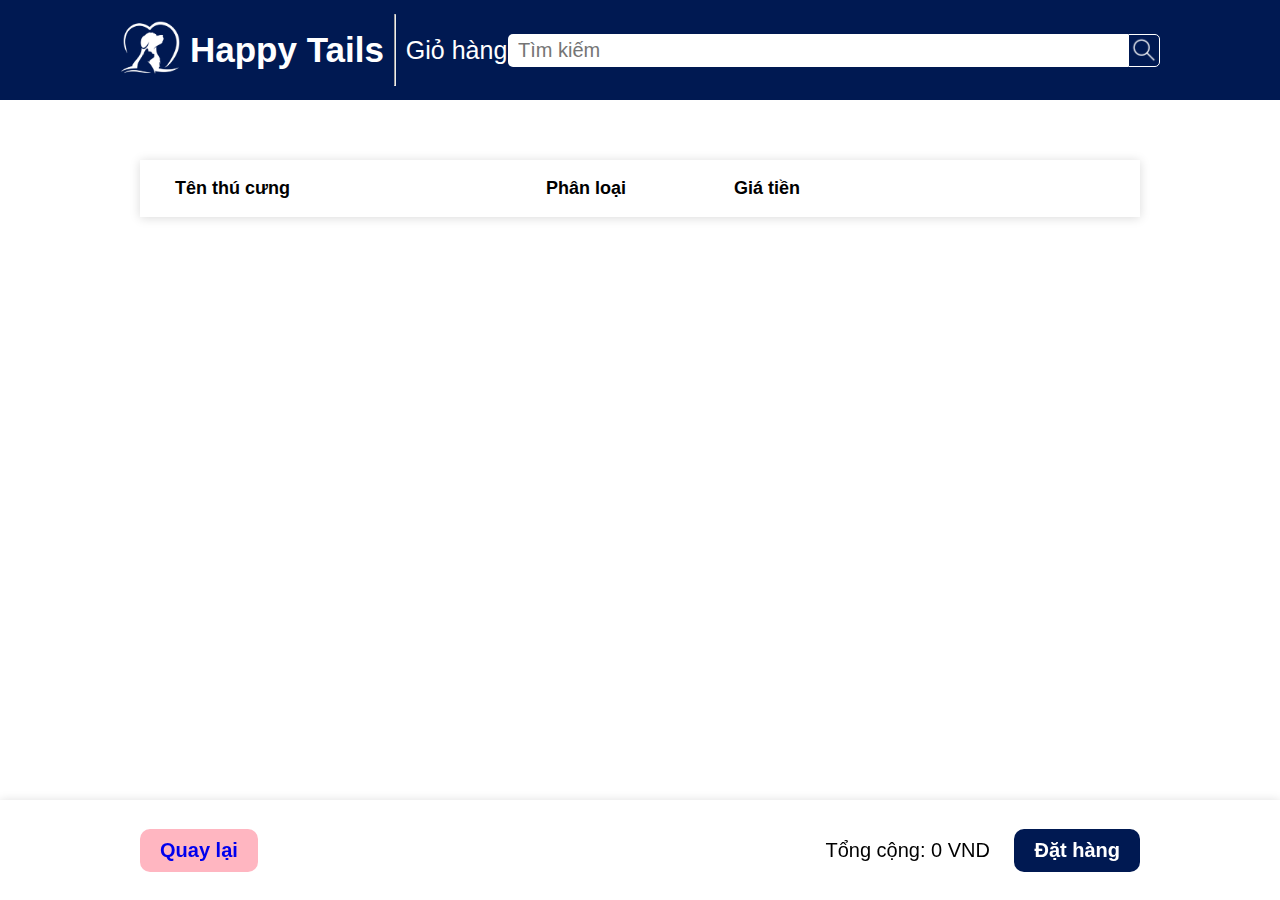
<file: Cart.html>
<!DOCTYPE html>
<html lang="en">
<head>
    <meta charset="UTF-8">
    <meta name="viewport" content="width=device-width, initial-scale=1.0">
    <link rel="stylesheet" href="css/displayCart.css">
    <title>Giỏ hàng</title>
</head>
<body>
    <div class="header">
        <div class="flex-box">
            <div class="left-header">
                <a class="logo-button" href="index.php">
                    <img src="images/icon/5.png">
                </a>
                <a class="nameshop-button" href="index.php">Happy Tails</a>
                <hr>
                <p>Giỏ hàng</p>
            </div>
    
            <div class="right-header">
                <!--<input class="search" type="text" placeholder="Tìm kiếm">
                <button class="search-button">
                    <img src="images/icon/search.png">
                </button>-->
                <div class="search-bar">
                    <input class="search" type="text" placeholder="Tìm kiếm">
                    <button class="search-button">
                        <img src="images/icon/search.png">
                    </button>
                </div>
                <div class="products" id='pet'></div>
            </div>
        </div>
    </div>

    
    
    <div class="main-content">

        <div></div>
        <div>
            <div class="content0">
                <div class="name">
                    <p>Tên thú cưng</p>
                </div>
                <p style="flex:1;">Phân loại</p>
                <p style="flex:1;">Giá tiền</p>
                <p style="flex:1; text-align: end;"></p>
            </div>
        </div>
        <div></div>

        <div></div>
        <div class="cartItem"></div>
        <div></div>
    </div>

    <div class="footer">
        <div style="flex:1"></div>
        <a class="quaylai-button" href="AllPets.php">Quay lại</a>
        <div class="pay-button">
            <p id="sum"></p>
            <a href="CheckoutAndBillInfo.php" id="orderLink">Đặt hàng</a>
        </div>
        <div style="flex:1"></div>
    </div>

    <script type="module" src="js/displayCart.js"></script>
</body>
</html>
</file>
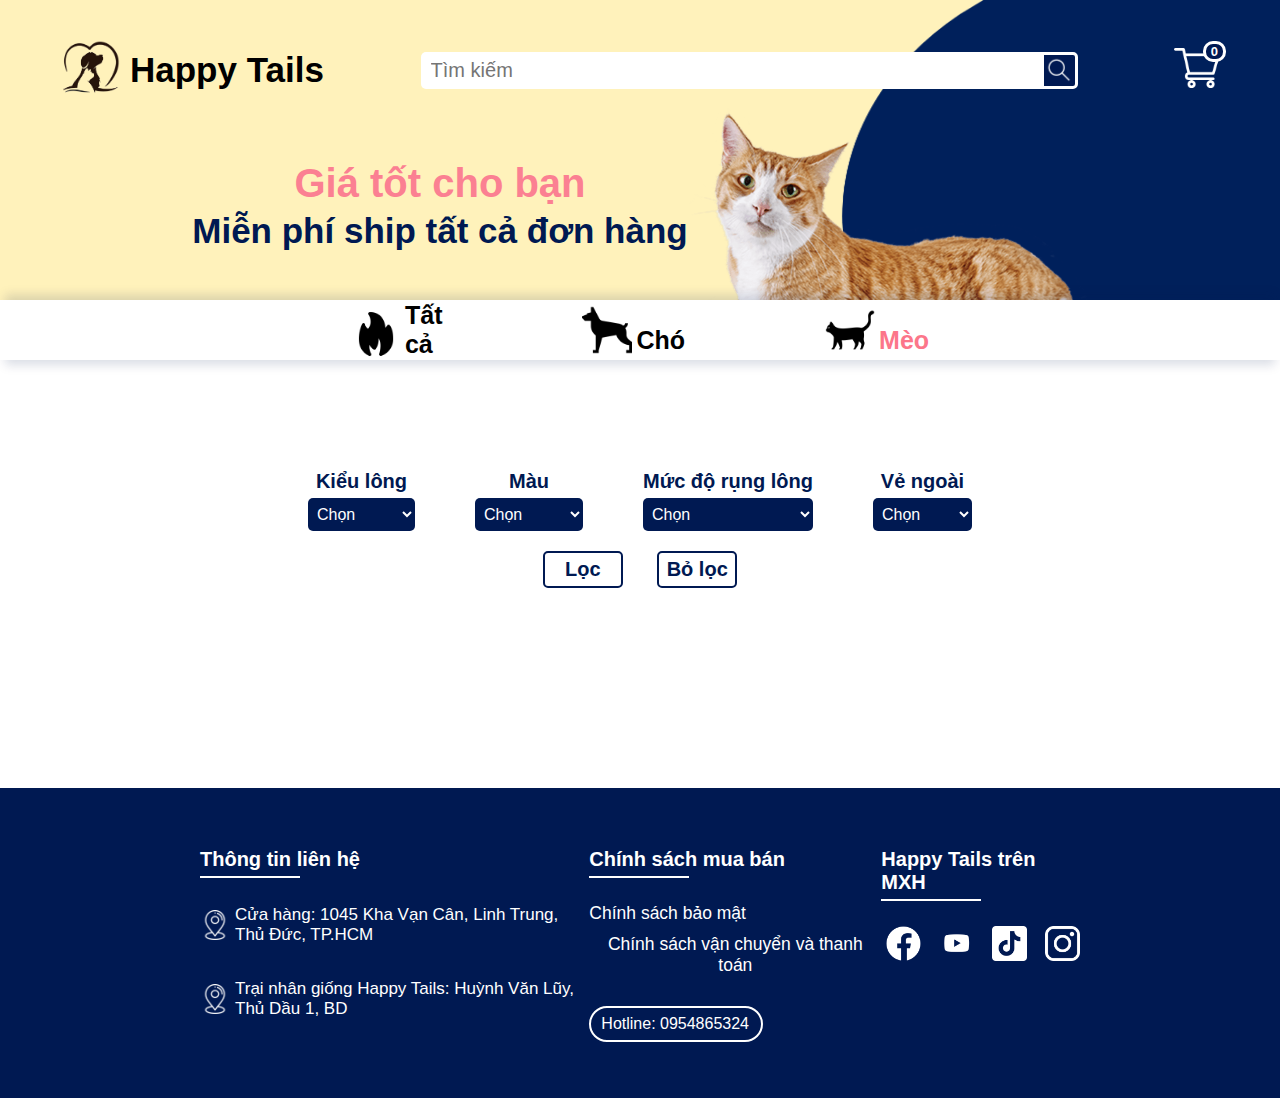
<file: catCategory.html>
<!DOCTYPE html>
<html lang="en">
<head>
    <meta charset="UTF-8">
    <meta name="viewport" content="width=device-width, initial-scale=1.0">
    <title>Danh mục loài mèo</title>
    <link rel="stylesheet" href="css/displayCat.css">
    <link rel="stylesheet" href="css/footer.css">
</head>
<body>
    <div class="header">
        <img class="back" src="images/design/Picture11.png">
        <div class="flex-box">
            <div class="left">
                <a class="logo-button" href="index.php">
                    <img src="images/logo-kochu.png">
                </a>
                <a class="nameshop-button" href="index.php">Happy Tails</a>
            </div>
    
            <div class="middle">
                <div class="search-bar">
                    <input class="search" type="text" placeholder="Tìm kiếm">
                    <button class="search-button">
                        <img src="images/icon/search.png">
                    </button>
                </div>
                <div class="products" id='pet'></div>
            </div>
    
            <div class="right">
                <a class="cart-button" href="Cart.html">
                    <img src="images/icon/shopping-cart.png">
                </a>
                <p id="quantity_cart">0</p>
            </div>
        </div>
        <div class="flex-box1">
            <div>
                <div class="left-fb1">
                    <h1>Giá tốt cho bạn</h1>
                    <h2>Miễn phí ship tất cả đơn hàng</h2>
                </div>
                <img src="images/design/Picture12.png">
            </div>
        </div>
    </div>

    <div class="tags">
        <div class="all">
            <img src="images/icon/hot-sale.png">
            <a href="AllPets.php">Tất cả</a>
        </div>
        <div class="dog">
            <img src="images/icon/dog (2).png">
            <a href="dogCategory.html">Chó</a>
        </div>
        <div class="cat">
            <img src="images/icon/black-cat.png">
            <a href="catCategory.html">Mèo</a>
        </div>

        <!--<div class="hot">
            <img src="images/icon/hot-sale.png">
            <button>Hot</button>
        </div>
        <div class="new">
            <img src="images/icon/icons8-new-96.png">
            <button>Mới</button>
        </div>-->
    </div>

    <div class="filter">
        <div style="flex:1"></div>
        <div class="main">
            <div style="flex:1"></div>
            <div class="kieu-long">
                <p>Kiểu lông </p>
                <select class="kl-select" id="kl-select">
                    <option value="Chọn">Chọn</option>
                    <option value="Dài">Dài</option>
                    <option value="Ngắn">Ngắn</option>
                    <option value="Trung bình">Trung bình</option>
                </select>
            </div>

            <div class="kich-thuoc">
                <p>Màu </p>
                <select class="kt-select" id="kt-select">
                    <option value="Chọn">Chọn</option>
                    <option value="Nhiều màu">Nhiều màu</option>
                    <option value="Một màu">Một màu</option>
                </select>
            </div>

            <div class="muc-do-van-dong">
                <p>Mức độ rụng lông </p>
                <select class="mdvd-select" id="mdvd-select">
                    <option value="Chọn">Chọn</option>
                    <option value="Rụng lông ít">Rụng lông ít</option>
                    <option value="Rụng lông nhiều">Rụng lông nhiều</option>
                </select>
            </div>

            <div class="nhom-cho">
                <p>Vẻ ngoài </p>
                <select class="nc-select" id="nc-select">
                    <option value="Chọn">Chọn</option>
                    <option value="Đáng yêu">Đáng yêu</option>
                    <option value="Quý tộc">Quý tộc</option>
                    <option value="Độc lạ">Độc lạ</option>
                </select>
            </div>
        </div>
        <div style="flex:1"></div>

        <div style="flex:1"></div>
        <div>
            <button class="filter-button" id="filter-button">Lọc</button>
            <button class="filter-button" id="bo-filter-button">Bỏ lọc</button>
        </div>
        <div style="flex:1"></div>
    </div>

    <div class="main-body">
        <div style="flex:1"></div>
        <div style="flex:4">
            <div class="displayAll" id="displayAll"></div>
        </div>
        <div style="flex:1"></div>
    </div>

    <div class="main-body">
        <div style="flex:1"></div>
        <div style="flex:4">
            <div class="displayFilter" id="filterDisplay"></div>
        </div>
        <div style="flex:1"></div>
    </div>

    <div class="footer">
        <div class="info-contact">
            <p class="title-contact">Thông tin liên hệ</p>
            <hr>
            <div class="shop-address">
                <img src="images/icon/placeholder.png">
                <p>Cửa hàng: 1045 Kha Vạn Cân, Linh Trung, Thủ Đức, TP.HCM</p>
            </div>
            <div class="farm-address">
                <img src="images/icon/placeholder.png">
                <p>Trại nhân giống Happy Tails: Huỳnh Văn Lũy, Thủ Dầu 1, BD</p>
            </div>
        </div>

        <div class="policy">
            <p class="title-policy"> Chính sách mua bán</p>
            <hr>
            <button class="security">
                <a href="">Chính sách bảo mật</a>
            </button>
            <button class="ship">
                <a href="">Chính sách vận chuyển và thanh toán</a>
            </button>
            <p class="hotline">Hotline: 0954865324</p>
        </div>

        <div class="info-social">
            <p class="title-social">Happy Tails trên MXH</p>
            <hr>
            <div class="icon">
                <a href="#">
                    <img src="images/icon/facebook (1).png">
                </a>
                <a href="#">
                    <img src="images/icon/youtube (2).png">
                </a>
                <a href="#">
                    <img src="images/icon/tiktok.png">
                </a>
                <a href="#">
                    <img src="images/icon/instagram.png">
                </a>
            </div>
        </div>
    </div>

    <script type="module" src="js/cat.js"></script>
</body>
</html>
</file>
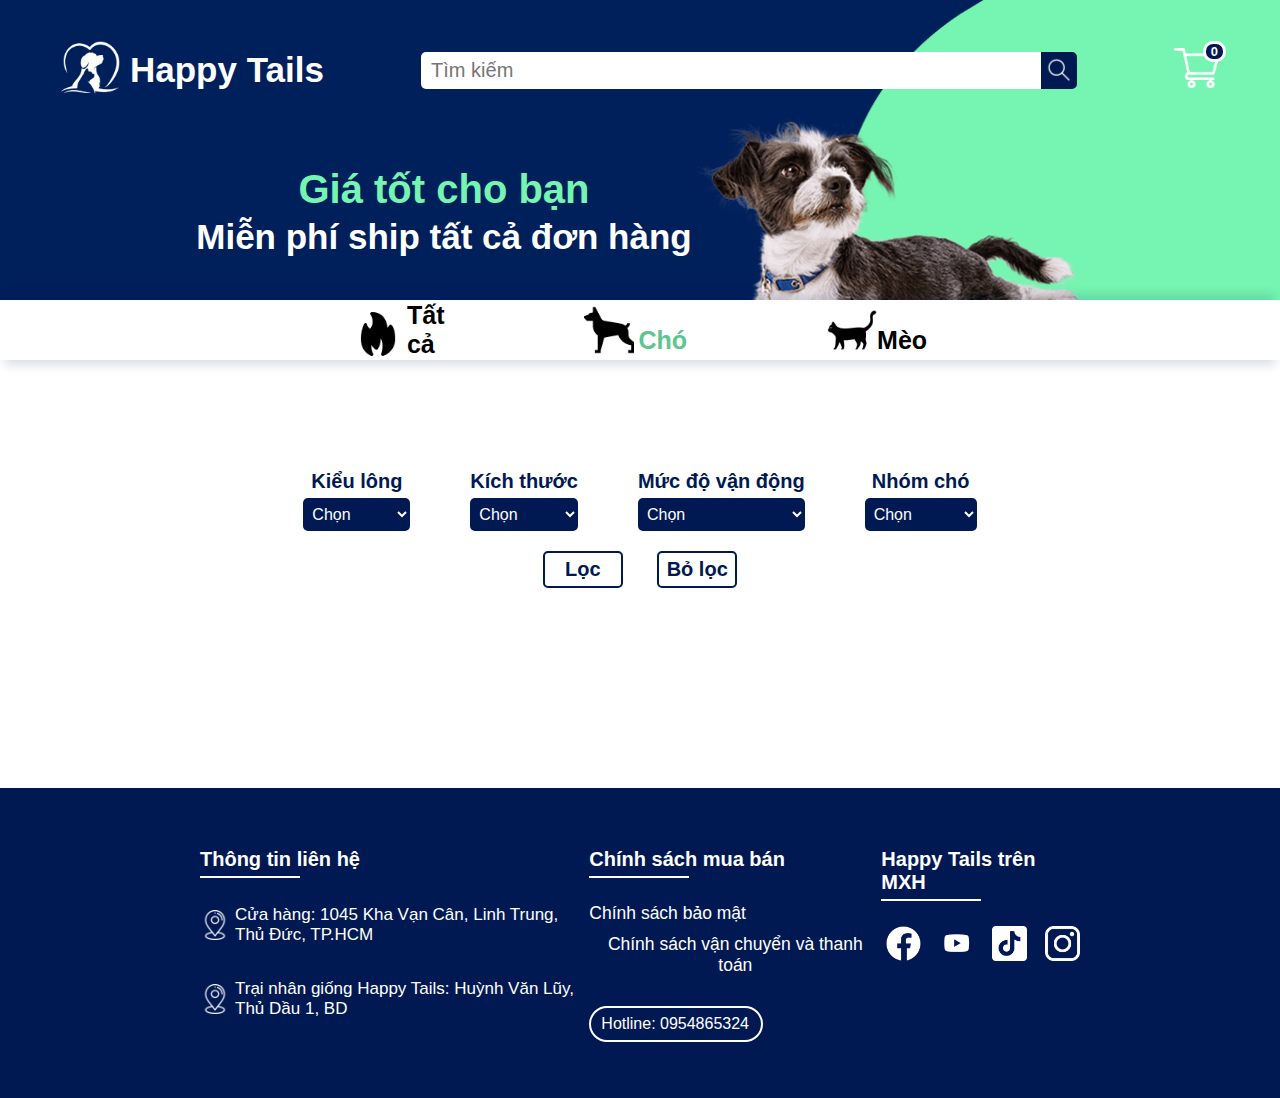
<file: dogCategory.html>
<!DOCTYPE html>
<html lang="en">
<head>
    <meta charset="UTF-8">
    <meta name="viewport" content="width=device-width, initial-scale=1.0">
    <title>Danh mục loài chó</title>
    <link rel="stylesheet" href="css/displayDog.css">
    <link rel="stylesheet" href="css/footer.css">
</head>
<body>
    <div class="header">
        <img class="back" src="images/design/36.png">
        <div class="flex-box">
            <div class="left">
                <a class="logo-button" href="index.php">
                    <img src="images/icon/5.png">
                </a>
                <a class="nameshop-button" href="index.php">Happy Tails</a>
            </div>
    
            <div class="middle">
                <div class="search-bar">
                    <input class="search" type="text" placeholder="Tìm kiếm">
                    <button class="search-button">
                        <img src="images/icon/search.png">
                    </button>
                </div>
                <div class="products" id='pet'></div>
            </div>
    
            <div class="right">
                <a class="cart-button" href="Cart.html">
                    <img src="images/icon/shopping-cart.png">
                </a>
                <p id="quantity_cart">0</p>
            </div>
        </div>
        <div class="flex-box1">
            <div>
                <div class="left-fb1">
                    <h1>Giá tốt cho bạn</h1>
                    <h2>Miễn phí ship tất cả đơn hàng</h2>
                </div>
                <img src="images/design/Picture9.png">
            </div>
        </div>
    </div>

    <div class="tags">
        <div class="all">
            <img src="images/icon/hot-sale.png">
            <a href="AllPets.php">Tất cả</a>
        </div>
        <div class="dog">
            <img src="images/icon/dog (2).png">
            <a href="dogCategory.html">Chó</a>
        </div>
        <div class="cat">
            <img src="images/icon/black-cat.png">
            <a href="catCategory.html">Mèo</a>
        </div>

        <!--<div class="hot">
            <img src="images/icon/hot-sale.png">
            <button>Hot</button>
        </div>
        <div class="new">
            <img src="images/icon/icons8-new-96.png">
            <button>Mới</button>
        </div>-->
    </div>

    <div class="filter">
        <div style="flex:1"></div>
        <div class="main">
            <div style="flex:1"></div>
            <div class="kieu-long">
                <p>Kiểu lông </p>
                <select class="kl-select" id="kl-select">
                    <option value="Chọn">Chọn</option>
                    <option value="Dài">Dài</option>
                    <option value="Ngắn">Ngắn</option>
                    <option value="Trung bình">Trung bình</option>
                </select>
            </div>

            <div class="kich-thuoc">
                <p>Kích thước </p>
                <select class="kt-select" id="kt-select">
                    <option value="Chọn">Chọn</option>
                    <option value="Nhỏ">Nhỏ</option>
                    <option value="Lớn">Lớn</option>
                    <option value="Trung bình">Trung bình</option>
                </select>
            </div>

            <div class="muc-do-van-dong">
                <p>Mức độ vận động </p>
                <select class="mdvd-select" id="mdvd-select">
                    <option value="Chọn">Chọn</option>
                    <option value="Năng động">Năng động</option>
                    <option value="Hoạt bát">Hoạt bát</option>
                    <option value="Trầm lặng">Trầm lặng</option>
                </select>
            </div>

            <div class="nhom-cho">
                <p>Nhóm chó </p>
                <select class="nc-select" id="nc-select">
                    <option value="Chọn">Chọn</option>
                    <option value="Chó kéo xe">Chó kéo xe</option>
                    <option value="Chó cảnh">Chó cảnh</option>
                    <option value="Chó săn">Chó săn</option>
                    <option value="Chó mặt xệ">Chó mặt xệ</option>
                </select>
            </div>
        </div>
        <div style="flex:1"></div>

        <div style="flex:1"></div>
        <div>
            <button class="filter-button" id="filter-button">Lọc</button>
            <button class="filter-button" id="bo-filter-button">Bỏ lọc</button>
        </div>
        <div style="flex:1"></div>
    </div>

    <div class="main-body">
        <div style="flex:1"></div>
        <div style="flex:4">
            <div class="displayAll" id="displayAll"></div>
        </div>
        <div style="flex:1"></div>
    </div>

    <div class="main-body">
        <div style="flex:1"></div>
        <div style="flex:4">
            <div class="displayFilter" id="filterDisplay"></div>
        </div>
        <div style="flex:1"></div>
    </div>

    <div class="footer">
        <div class="info-contact">
            <p class="title-contact">Thông tin liên hệ</p>
            <hr>
            <div class="shop-address">
                <img src="images/icon/placeholder.png">
                <p>Cửa hàng: 1045 Kha Vạn Cân, Linh Trung, Thủ Đức, TP.HCM</p>
            </div>
            <div class="farm-address">
                <img src="images/icon/placeholder.png">
                <p>Trại nhân giống Happy Tails: Huỳnh Văn Lũy, Thủ Dầu 1, BD</p>
            </div>
        </div>

        <div class="policy">
            <p class="title-policy"> Chính sách mua bán</p>
            <hr>
            <button class="security">
                <a href="">Chính sách bảo mật</a>
            </button>
            <button class="ship">
                <a href="">Chính sách vận chuyển và thanh toán</a>
            </button>
            <p class="hotline">Hotline: 0954865324</p>
        </div>

        <div class="info-social">
            <p class="title-social">Happy Tails trên MXH</p>
            <hr>
            <div class="icon">
                <a href="#">
                    <img src="images/icon/facebook (1).png">
                </a>
                <a href="#">
                    <img src="images/icon/youtube (2).png">
                </a>
                <a href="#">
                    <img src="images/icon/tiktok.png">
                </a>
                <a href="#">
                    <img src="images/icon/instagram.png">
                </a>
            </div>
        </div>
    </div>

    <script type="module" src="js/dog.js"></script>
</body>
</html>
</file>
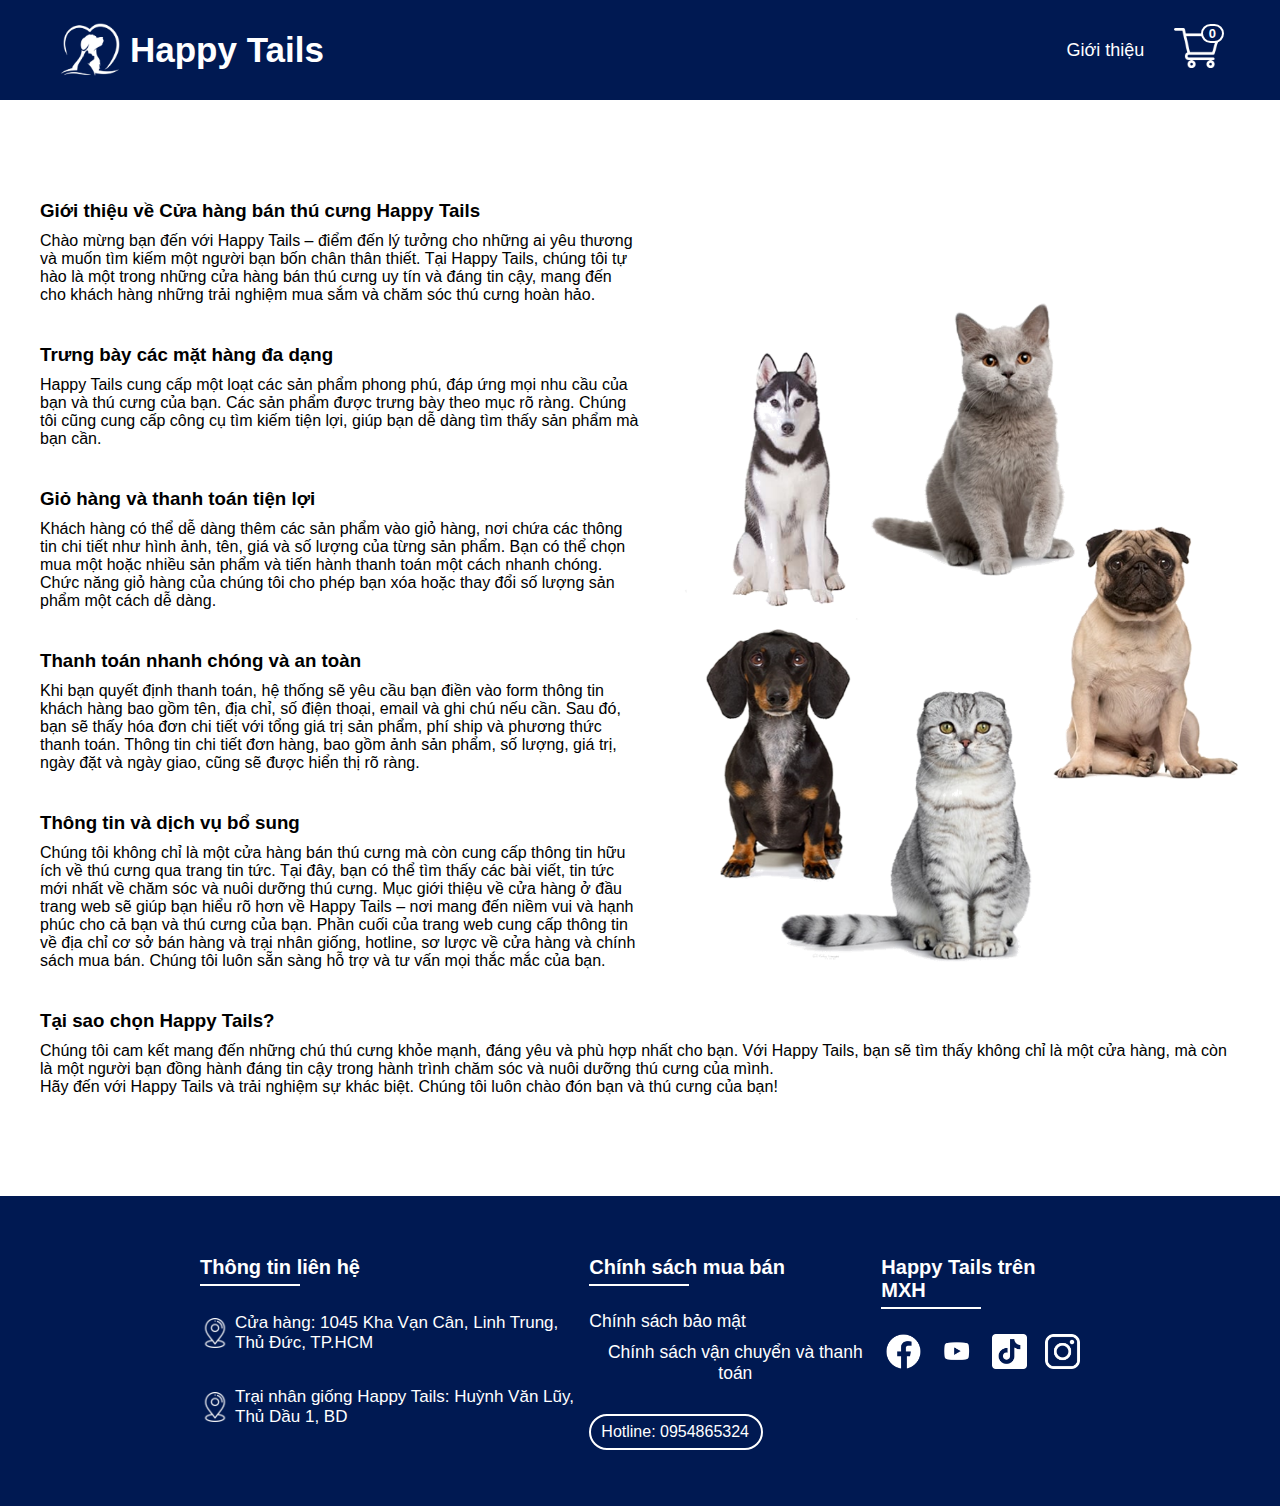
<file: Introduce.html>
<!DOCTYPE html>
<html lang="en">
<head>
    <meta charset="UTF-8">
    <meta name="viewport" content="width=device-width, initial-scale=1.0">
    <title>Giới thiệu</title>
    <link rel="stylesheet" href="css/displayIntroduce.css">
    <link rel="stylesheet" href="css/footer.css">
</head>
<body>
    <div class="header">
        <div class="left">
            <a class="logo-button" href="index.php">
                <img src="images/icon/5.png">
            </a>
            <a class="nameshop-button" href="index.php">Happy Tails</a>
        </div>

        <div class="right">
            <a class="intro-button" href="Introduce.html">Giới thiệu</a>
            <!--<a class="news" href="">Chuyên mục về chó mèo</a>-->
            <div class="cart">
                <a class="cart-button" href="Cart.html">
                    <img src="images/icon/shopping-cart.png">
                </a>
                <p id="quantity_cart">0</p>
            </div>        
        </div>
    </div>

    <div class="main-content">
        <article>
            <img src="images/design/Picture35.png">
        </article>
        <h3 style="margin-top: 100px;">Giới thiệu về Cửa hàng bán thú cưng Happy Tails</h3>
        <p>Chào mừng bạn đến với Happy Tails – điểm đến lý tưởng
            cho những ai yêu thương và muốn tìm kiếm một người 
            bạn bốn chân thân thiết. Tại Happy Tails, chúng tôi
            tự hào là một trong những cửa hàng bán thú cưng uy
            tín và đáng tin cậy, mang đến cho khách hàng những 
            trải nghiệm mua sắm và chăm sóc thú cưng hoàn hảo.</p>
        <h3>Trưng bày các mặt hàng đa dạng</h3>
        <p>Happy Tails cung cấp một loạt các sản phẩm phong phú,
             đáp ứng mọi nhu cầu của bạn và thú cưng của bạn. Các
              sản phẩm được trưng bày theo mục rõ ràng.
            Chúng tôi cũng cung cấp công cụ tìm kiếm tiện lợi, 
            giúp bạn dễ dàng tìm thấy sản phẩm mà bạn cần.
        </p>
        <h3>Giỏ hàng và thanh toán tiện lợi</h3>
        <p>Khách hàng có thể dễ dàng thêm các sản phẩm vào giỏ 
            hàng, nơi chứa các thông tin chi tiết như hình ảnh, 
            tên, giá và số lượng của từng sản phẩm. Bạn có thể 
            chọn mua một hoặc nhiều sản phẩm và tiến hành thanh 
            toán một cách nhanh chóng. Chức năng giỏ hàng của 
            chúng tôi cho phép bạn xóa hoặc thay đổi số lượng 
            sản phẩm một cách dễ dàng.
        </p>
        <h3>Thanh toán nhanh chóng và an toàn</h3>
        <p>Khi bạn quyết định thanh toán, hệ thống sẽ yêu cầu 
            bạn điền vào form thông tin khách hàng bao gồm tên, 
            địa chỉ, số điện thoại, email và ghi chú nếu cần. 
            Sau đó, bạn sẽ thấy hóa đơn chi tiết với tổng giá 
            trị sản phẩm, phí ship và phương thức thanh toán. 
            Thông tin chi tiết đơn hàng, bao gồm ảnh sản phẩm, 
            số lượng, giá trị, ngày đặt và ngày giao, cũng sẽ 
            được hiển thị rõ ràng.
        </p>
        <h3>Thông tin và dịch vụ bổ sung</h3>
        <p>Chúng tôi không chỉ là một cửa hàng bán thú cưng mà 
            còn cung cấp thông tin hữu ích về thú cưng qua trang
             tin tức. Tại đây, bạn có thể tìm thấy các bài viết,
              tin tức mới nhất về chăm sóc và nuôi dưỡng thú cưng. 
              Mục giới thiệu về cửa hàng ở đầu trang web sẽ giúp 
              bạn hiểu rõ hơn về Happy Tails – nơi mang đến niềm 
              vui và hạnh phúc cho cả bạn và thú cưng của bạn.
            Phần cuối của trang web cung cấp thông tin về địa 
            chỉ cơ sở bán hàng và trại nhân giống, hotline, sơ 
            lược về cửa hàng và chính sách mua bán. Chúng tôi 
            luôn sẵn sàng hỗ trợ và tư vấn mọi thắc mắc của bạn.
        </p>
        <h3>Tại sao chọn Happy Tails?</h3>
        <p>Chúng tôi cam kết mang đến những chú thú cưng khỏe mạnh,
             đáng yêu và phù hợp nhất cho bạn. Với Happy Tails, bạn
              sẽ tìm thấy không chỉ là một cửa hàng, mà còn là một 
              người bạn đồng hành đáng tin cậy trong hành trình chăm 
              sóc và nuôi dưỡng thú cưng của mình.
            <br>
            Hãy đến với Happy Tails và trải nghiệm sự khác biệt. 
            Chúng tôi luôn chào đón bạn và thú cưng của bạn!
        </p>
    </div>

    <div class="footer">
        <div class="info-contact">
            <p class="title-contact">Thông tin liên hệ</p>
            <hr>
            <div class="shop-address">
                <img src="images/icon/placeholder.png">
                <p>Cửa hàng: 1045 Kha Vạn Cân, Linh Trung, Thủ Đức, TP.HCM</p>
            </div>
            <div class="farm-address">
                <img src="images/icon/placeholder.png">
                <p>Trại nhân giống Happy Tails: Huỳnh Văn Lũy, Thủ Dầu 1, BD</p>
            </div>
        </div>

        <div class="policy">
            <p class="title-policy"> Chính sách mua bán</p>
            <hr>
            <button class="security">
                <a href="">Chính sách bảo mật</a>
            </button>
            <button class="ship">
                <a href="">Chính sách vận chuyển và thanh toán</a>
            </button>
            <p class="hotline">Hotline: 0954865324</p>
        </div>

        <div class="info-social">
            <p class="title-social">Happy Tails trên MXH</p>
            <hr>
            <div class="icon">
                <a href="#">
                    <img src="images/icon/facebook (1).png">
                </a>
                <a href="#">
                    <img src="images/icon/youtube (2).png">
                </a>
                <a href="#">
                    <img src="images/icon/tiktok.png">
                </a>
                <a href="#">
                    <img src="images/icon/instagram.png">
                </a>
            </div>
        </div>
    </div>

    <script>
        let cart = JSON.parse(localStorage.getItem('cart'));
        let quantity = JSON.parse(localStorage.getItem('quantity'));
        if(!cart){
            quantity = 0;
        }
        document.getElementById('quantity_cart').innerHTML = quantity;
        console.log(quantity);
    </script>
</body>
</html>
</file>
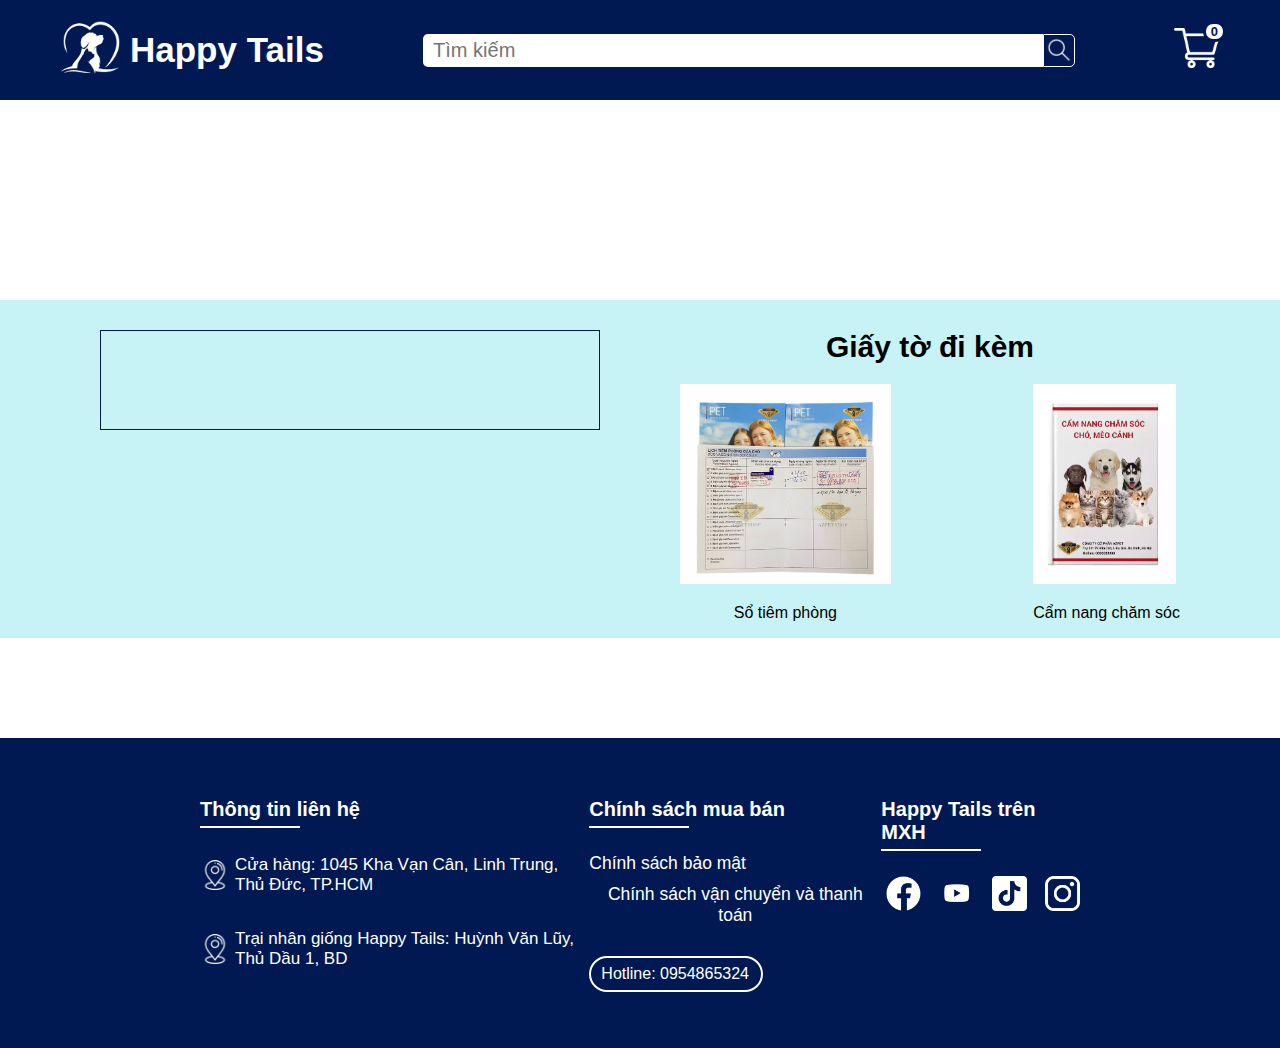
<file: PetDetails.html>
<!DOCTYPE html>
<html lang="en">
<head>
    <meta charset="UTF-8">
    <meta name="viewport" content="width=device-width, initial-scale=1.0">
    <title>Chi tiết sản phẩm</title>
    <link rel="stylesheet" href="css/displayPetDetails.css">
    <link rel="stylesheet" href="css/footer.css">
</head>
<body>
    <div class="header">
        <div class="flex-box">
            <div class="left">
                <a class="logo-button" href="index.php">
                    <img src="images/icon/5.png">
                </a>
                <a class="nameshop-button" href="index.php">Happy Tails</a>
            </div>
    
            <div class="middle">
                <div class="search-bar">
                    <input class="search" type="text" placeholder="Tìm kiếm">
                    <button class="search-button">
                        <img src="images/icon/search.png">
                    </button>
                </div>
                <div class="products" id='pet'></div>
            </div>
    
            <div class="right">
                <a class="cart-button" href="Cart.html">
                    <img src="images/icon/shopping-cart.png">
                </a>
                <p id="quantity_cart" class="quantity-cart">0</p>
            </div>
        </div>
    </div>

    <div class="body0"></div>

    <div class="body1">
        <table class="table-info" border="1" cellpadding="20"></table>
        <div class="right-body1">
            <p>Giấy tờ đi kèm</p>
            <div class="bottom">
                <div class="left-bottom-body1">
                    <img src="images/design/so-tiem-20201222141643.jpg">
                    <p>Sổ tiêm phòng</p>
                </div>
                <div class="right-bottom-body1">
                    <img src="images/design/Cam-nang.png">
                    <p>Cẩm nang chăm sóc</p>
                </div>
            </div>
        </div>
    </div>

    <div class="footer">
        <div class="info-contact">
            <p class="title-contact">Thông tin liên hệ</p>
            <hr>
            <div class="shop-address">
                <img src="images/icon/placeholder.png">
                <p>Cửa hàng: 1045 Kha Vạn Cân, Linh Trung, Thủ Đức, TP.HCM</p>
            </div>
            <div class="farm-address">
                <img src="images/icon/placeholder.png">
                <p>Trại nhân giống Happy Tails: Huỳnh Văn Lũy, Thủ Dầu 1, BD</p>
            </div>
        </div>

        <div class="policy">
            <p class="title-policy"> Chính sách mua bán</p>
            <hr>
            <button class="security">
                <a href="">Chính sách bảo mật</a>
            </button>
            <button class="ship">
                <a href="">Chính sách vận chuyển và thanh toán</a>
            </button>
            <p class="hotline">Hotline: 0954865324</p>
        </div>

        <div class="info-social">
            <p class="title-social">Happy Tails trên MXH</p>
            <hr>
            <div class="icon">
                <a href="#">
                    <img src="images/icon/facebook (1).png">
                </a>
                <a href="#">
                    <img src="images/icon/youtube (2).png">
                </a>
                <a href="#">
                    <img src="images/icon/tiktok.png">
                </a>
                <a href="#">
                    <img src="images/icon/instagram.png">
                </a>
            </div>
        </div>
    </div>

    <script type="module" src="js/petDetails.js"></script>
</body>
</html>
</file>
<file: css/displayCart.css>
body{
    font-family: arial;
    margin: 0;
    margin-bottom: 150px;
}

/*header--------------------------------------------------------------*/
.header{
    background-color: rgb(0,25,82);
    display: flex;
    justify-content: space-between;
    align-items: center;
}

.flex-box{
    display: flex;
    justify-content: space-between;
    align-items: center;
    width: 100%;
    height: 100px;
    top: 20px;
}

.header .left-header{
    display: flex;
    justify-content: center;
    align-items: center;
    margin-left: 120px;
}

.left-header img{
    width: 60px;
}

.logo-button{
    background: none;
    border: none;
}

.nameshop-button{
    background: none;
    border: none;
    color: white;
    font-size: 35px;
    font-weight: bold;
    margin-left: 10px;
    text-decoration: none;
}

.header hr{
    height: 70px;
    margin-left: 10px;
    margin-right: 10px;
}

.left-header p{
    color: white;
    font-size: 25px;
}

.right-header{
    display: flex;
    justify-content: end;
    align-items: center;
    flex:1;
    margin-right: 120px;
}

.search-bar{
    display: flex;
}

.right-header input{
    padding-left: 10px;
    height: 31px;
    padding-right: 10px;
    border: none;
    width: 600px;
    max-width: 600px;
    border-top-left-radius: 5px;
    border-bottom-left-radius: 5px;
    font-size: 20px;
}

.right-header input:focus{
    outline: none; /*kh hien thi vien*/
    font-size: 17px;
    color: rgb(0,25,82);
}

.search-button img{
    height: 30px;
}

.search-button{
    background-color: rgb(0,25,82);
    border: 1px solid white;
    height: 33px;
    border-top-right-radius: 5px;
    border-bottom-right-radius: 5px;
    padding: 0px;
}

.products{
    position: absolute;
    top: 67px;
    overflow-y: scroll;
    background-color: white;
    height: 300px;
    width: 650px;
    max-width: 650px;
    display: none;
}
.productSearch{
    text-decoration: none;
    color: rgb(0,25,82);
}
.product1{
    display: flex;
    height: 100px;
    padding: 10px 20px;
}

.product1 img{
    width: 100px;
    object-fit: cover;
    margin-right: 10px;
}

.product1 .info{
    height: 100%;
    width: 100%;
    display: flex;
    justify-content: space-around;
    align-items: center;
    flex-direction: column;
}

.product1 .name, .product .price{
    font-size: 20px;
    text-align: center;
}

.product1 .name{
    font-weight: bold;
}

.product1:hover{
    background-color: #dadada;
}

.hide{
    display: none;
}

/*main-content------------------------------------------------------*/
.main-content{
    display: grid;
    grid-template-columns: 1fr 1000px 1fr;
}

button{
    background: none;
    border: none;
    cursor: pointer;
}

button:hover{
    color: red;
}


.content0{
    display: flex;
    flex-direction: row;
    justify-content: space-between;
    align-items: center;
    box-shadow: 0 1px 10px rgba(0,0,0,0.15);
    padding-left: 30px;
    padding-right: 30px;
    margin-bottom: 30px;
    margin-top: 60px;
}

.name{
    display: flex;
    flex:2;
}

.name p{
    margin-left: 5px;
    font-weight: bold;
    font-size: 18px;
}

.content0>p{
    font-weight: bold;
    font-size: 18px;
}


.part1{
    display: flex;
    justify-content: space-between;
    align-items: center;
    margin-top: 10px;
}

.part1 .left{
    display: flex;
}

.left p{
    margin-left: 5px;
}

.part2{
    margin-top: 10px;
    display: flex;
    align-items: center;
}

.part2 img{
    height: 150px;
    border-radius: 10px;
    margin-left: 20px;
}

.content1 hr{
    height: 0;
    margin: 0;
    border: 1px solid rgb(201, 201, 201);
}


/*footer--------------------------------------------------------------------------*/
.footer{
    display: grid;
    grid-template-columns:  1fr 500px 500px 1fr;
    position: fixed;
    bottom: 0;
    left: 0;
    right: 0;
    box-shadow: 0 1px 10px rgba(0,0,0,0.15);
    height: 100px;
    background-color: white;
}

.pay-button{
    justify-self: end;
    align-self: center;
}


.footer p{
    font-size: 20px;
    display: inline-block;
    margin-right: 20px;
}


.quaylai-button{
    justify-self: start;
    align-self: center;
    text-decoration: none;
    background-color: lightpink;
    font-size: 15px;
    font-size: 20px;
    font-weight: bold;
    max-width: 86px;
    padding-left: 20px;
    padding-right: 20px;
    padding-top: 10px;
    padding-bottom: 10px;
    border-radius: 10px;
}

.quaylai-button:hover{
    border: 2px solid white;
    background-color: white;
    border: 3px solid lightpink;
}

.pay-button a{
    font-size: 20px;
    font-weight: bold;
    text-decoration: none;
    background-color: rgb(0,25,82);
    color: white;
    max-width: 86px;
    padding-left: 20px;
    padding-right: 20px;
    padding-top: 10px;
    padding-bottom: 10px;
    border-radius: 10px;
    
    align-self: center;
    display: inline-block;
}

.pay-button a:hover{
    background-color: white;
    border: 3px solid rgb(0,25,82);
    color: rgb(0,25,82);
}
</file>
<file: css/displayCat.css>
body{
    font-family: arial;
    padding: 0;
    margin: 0;
}

select{
    border-radius: 5px;
}

/*header-----------------------------------------------*/
.header{
    background-color: rgb(0,25,82);
    position: relative;
    display: flex;
    justify-content: space-between;
    align-items: center;
}
.back{
    height: 300px;
    width: 100%;
}

.flex-box{
    position: absolute;
    display: flex;
    justify-content: space-between;
    align-items: center;
    width: 100%;
    height: 100px;
    top: 20px;
}

.header .left{
    display: flex;
    justify-content: center;
    align-items: center;
    padding-left: 60px;
}

.left img{
    width: 60px;
}

.logo-button{
    background: none;
    border: none;
}

.nameshop-button{
    background: none;
    border: none;
    color: black;
    font-size: 35px;
    font-weight: bold;
    margin-left: 10px;
    text-decoration: none;
}

.middle{
    display: flex;
    justify-content: center;
    align-items: center;
    flex:1;
    margin-left: 20px;
    margin-right: 20px;
}

.search-bar{
    display: flex;
}

.middle input{
    padding-left: 10px;
    height: 35px;
    padding-right: 10px;
    border: none;
    width: 600px;
    max-width: 600px;
    border-top-left-radius: 5px;
    border-bottom-left-radius: 5px;
    font-size: 20px;
}

.middle input:focus{
    outline: none;
    font-size: 17px;
    color: rgb(0,25,82);
}


.search-button img{
    height: 30px;
}

.search-button{
    width: 37px;
    background-color: rgb(0,25,82);
    border: 3px solid white;
    height: 37px;
    border-top-right-radius: 5px;
    border-bottom-right-radius: 5px;
    padding: 0px;
}

.products{
    position: absolute;
    top: 66px;
    overflow-y: scroll;
    background-color: white;
    height: 300px;
    width: 100%;
    max-width: 656px;
    display: none;
    z-index: 1; /*Thiết lập z-index cao hơn cho thẻ .products: Điều này đảm bảo nó hiển thị trên các phần tử khác.*/
    justify-content: center;
    align-items: center;
}
.productSearch{
    color: rgb(0,25,82);
}
.product1{
    display: flex;
    height: 100px;
    padding: 10px 20px;
}

.product1 img{
    width: 100px;
    object-fit: cover;
    margin-right: 10px;
}

.product1 .info{
    height: 100%;
    width: 100%;
    display: flex;
    justify-content: space-around;
    align-items: center;
    flex-direction: column;
}

.product1 .name, .product .price{
    text-decoration: none;
    font-size: 20px;
    text-align: center;
}

.product1 .name{
    font-weight: bold;
}

.product1:hover{
    background-color: #dadada;
}

.hide{
    display: none;
}


.cart-button{
    background: none;
    border: none;
}

.right img{
    height: 40px;
}

.right{
    margin-right: 60px;
    display: flex;
    justify-content: center;
    align-items: center;
    position: relative;
}

.right p{
    position: absolute;
    background-color: rgb(0,25,82);
    border: 3px solid white;
    padding-left: 5px;
    padding-right: 5px;
    border-radius: 10px;
    top: -20px;
    right: -6px;
    color:white;
    font-weight: bold;
    font-size: 13px;
}

.tags{
    display: flex;
    justify-content: center;
    align-items: center;
    padding-left: 300px;
    padding-right: 300px;
    background-color: white;
    box-shadow: 0 -10px 10px -5px rgba(0, 25, 82, 0.15),
                0 10px 10px -5px rgba(0, 25, 82, 0.15); 
    position: absolute;
    right: 0;
    left: 0;
    height: 60px;
}

.tags img{
    height: 50px;
}

.dog a, .cat a, .all a{
    color: black;
    margin-left: 4px;
    font-size: 25px;
    font-weight: bold;
    text-decoration: none;
}

.all a{
    color: black;
    margin-left: 4px;
    font-size: 25px;
    font-weight: bold;
    text-decoration: none;
}

.all{
    display: flex;
    align-items: end;
    margin-right: 70px;
    margin-left: 70px;
}

.dog{
    display: flex;
    align-items: end;
    margin-right: 70px;
    margin-left: 70px;
}

.cat{
    display: flex;
    align-items: end;
    margin-right: 70px;
    margin-left: 70px;
}

.cat a{
    color: rgb(252, 118, 138)
}

.cat button{
    background: none;
    border: none;
    font-size: 25px;
    font-weight: bold;
}

.hot{
    display: flex;
    align-items: end;
}

.hot button{
    background: none;
    border: none;
    font-size: 25px;
    font-weight: bold;
}

.new{
    display: flex;
    align-items: end;
}

.new button{
    background: none;
    border: none;
    font-size: 25px;
    font-weight: bold;
}

.flex-box1{
    position: absolute;
    bottom: 0;
    left: 0;
    right: 0;
}

.flex-box1 img{
    width: 400px;
}

.flex-box1>div{
    display: flex;
    justify-content: center;
    align-items: center;
}

.left-fb1{
    display: flex;
    flex-direction: column;
    justify-content: center;
    align-items: center;
}

.left-fb1 h2{
    margin: 0;
    font-size: 35px;
    color:rgb(0,25,82);
}

.left-fb1 h1{
    margin: 5px;
    font-size: 40px;
    color: rgb(251, 128, 146);
}

/*main-------------------------------------*/
.filter{
    display: flex;
    margin-top: 150px;
    flex-direction: column;
    justify-content: center;
    align-items: center;
}

.main{
    display: flex;
    justify-content: center;
    align-items: center;
}


.muc-do-van-dong, .kich-thuoc, 
.kieu-long, .nhom-cho{
    margin-right: 30px;
    margin-left: 30px;
    display: flex;
    flex-direction: column;
    justify-content: center;
    align-items: center;
}

select{
    padding: 7px 5px 7px 5px;
    color: white;
    background-color: rgb(0,25,82);
    font-size: 16px;
    border: none;
    width: 100%;
}

.filter-button{
    margin-top: 20px;
    border: 2px solid rgb(0,25,82);
    color: rgb(0,25,82);
    font-size: 20px;
    font-weight: bold;
    background-color: white;
    padding: 5px 0 5px 0;
    border-radius: 5px;
    margin-left: 15px;
    margin-right: 15px;
    width: 80px;
    cursor: pointer;
}

.filter-button:hover{
    background-color: rgb(0,25,82);
    color: white;
}

.main-body{
    display: flex;
    flex-direction: row;
}

.main p{
    margin-bottom: 5px;
    font-weight: bold;
    font-size: 20px;
    color: rgb(0,25,82);
}

.displayFilter{
    display: flex;
    justify-content: center;
    flex-wrap: wrap;
    display: none;
    margin-top: 100px;
}

.displayAll{
    /*display: grid;
    grid-template-columns: 200px 200px 200px 200px 200px;
    row-gap: 30px;
    column-gap: 30px;
    margin-top: 200px;
    margin-left: 300px;
    margin-right: 300px;*/
    display: flex;
    justify-content: center;
    flex-wrap: wrap;
    margin-top: 100px;
}

.product{
    width: 200px;
    height: 310px;
    background-color: white;
    box-shadow: 0 1px 5px rgba(0,0,0,0.15);
    margin-bottom: 30px;
    margin-left: 15px;
    margin-right: 15px;
}

.product img{
    width: 200px;
}

.info{
    margin-left: 10px;
    display: flex;
    flex-direction: column;
    justify-content: space-between;
    height: 96px;
}

.name{
    margin: 0;
    margin-top: 5px;
    font-weight: bold;
    font-size: 15px;
    color: rgb(0,25,82);
}

.popularity{
    margin: 0;
    margin-top: 5px;
    font-size: 14px;
    color: gray;
}

.info a{
    /*background-color: rgb(0,25,82);
    color: white;
    font-weight: bold;
    padding:10px;
    padding-top: 7px;
    padding-bottom: 7px;
    padding-left: 10px;
    border-radius: 5px;*/
    color: white;
    margin-top: 5px;
    text-decoration: none;
}

.info button{
    background-color: rgb(0,25,82);
    color: white;
    font-weight: bold;
    padding:10px;
    padding-top: 7px;
    padding-bottom: 7px;
    border-radius: 5px;
    margin-top: 5px;
    text-decoration: none;
    border: none;
}

.info button:hover{
    background:none;
    border: 2px solid rgb(0,25,82);
    color: rgb(0,25,82);
}

.info a:hover{
    /*background:none;
    border: 2px solid rgb(0,25,82);*/
    color: rgb(0,25,82);
}
</file>
<file: css/footer.css>
.footer{
    background-color: rgb(0,25,82);
    color: white;
    bottom: 0px;
    left: 0;
    margin-top: 100px;
    display: flex;
    justify-content: space-between;
    padding-left: 200px;
    padding-right: 200px;
    padding-top: 40px;
    padding-bottom: 40px;
}

.info-contact{
    width: 400px;
}

.info-contact img{
    height: 30px;
    margin-right: 5px;
}

.title-contact{
    font-size: 20px;
    font-weight: bold;
    margin-bottom: 0;
}

.footer hr{
    width: 100px;
    margin: 0;
    margin-top: 5px;
    height: 2px;
    border: none;
    background-color: white;
}

.shop-address{
    margin-top: 10px;
    display: flex;
    justify-content: start;
    align-items: center;
    font-size: 17px;
}

.farm-address{
    display: flex;
    justify-content: start;
    align-items: center;
    margin: 0;
    padding: 0;
    font-size: 17px;
}

.policy{
    width: 300px;
}


.title-policy{
    font-size: 20px;
    font-weight: bold;
    margin: 0;
    margin-top: 20px;
}

.policy button{
    background: none;
    border: none;
    padding: 0;
    font-size: 17.5px;
}

.security{
    margin-top: 25px;
    margin-bottom: 10px;
}

.hotline{
    margin-top: 30px;
    border: 2px solid white;
    padding-top: 7px;
    padding-bottom: 7px;
    width: 160px;
    padding-left: 10px;
    border-radius: 50px;
}
.policy a{
    color: white;
    text-decoration: none;
    margin-top: 10px;
    
}

.ship-pay{
    text-align: start;
}

.info-social img{
    height: 35px;
    margin-top: 25px;
    margin-left: 5px;
}

.icon{
    display: flex;
    justify-content: space-between;
    align-items: center;
}


.title-social{
    font-size: 20px;
    font-weight: bold;
    margin-bottom: 0;
}
</file>
<file: css/displayDog.css>
body{
    font-family: arial;
    padding: 0;
    margin: 0;
}
select{
    border-radius: 5px;
}
/*header-----------------------------------------------*/
.header{
    background-color: rgb(0,25,82);
    position: relative;
    display: flex;
    justify-content: space-between;
    align-items: center;
}
.back{
    height: 300px;
    width: 100%;
}

.flex-box{
    position: absolute;
    display: flex;
    justify-content: space-between;
    align-items: center;
    width: 100%;
    height: 100px;
    top: 20px;
}

.header .left{
    display: flex;
    justify-content: center;
    align-items: center;
    padding-left: 60px;
}

.left img{
    width: 60px;
}

.logo-button{
    background: none;
    border: none;
}

.nameshop-button{
    background: none;
    border: none;
    color: white;
    font-size: 35px;
    font-weight: bold;
    margin-left: 10px;
    text-decoration: none;
}

.middle{
    display: flex;
    justify-content: center;
    align-items: center;
    flex:1;
    margin-left: 20px;
    margin-right: 20px;
}

.search-bar{
    display: flex;
}

.middle input{
    padding-left: 10px;
    height: 35px;
    padding-right: 10px;
    border: none;
    width: 600px;
    max-width: 600px;
    border-top-left-radius: 5px;
    border-bottom-left-radius: 5px;
    font-size: 20px;
}

.middle input:focus{
    outline: none;
    font-size: 17px;
    color: rgb(0,25,82);
}


.search-button img{
    height: 30px;
}

.search-button{
    background-color: rgb(0,25,82);
    border: 3px solid rgb(0,25,82);
    height: 37px;
    border-top-right-radius: 5px;
    border-bottom-right-radius: 5px;
    padding: 0px;
}

.products{
    position: absolute;
    top: 66px;
    overflow-y: scroll;
    background-color: white;
    height: 300px;
    width: 100%;
    max-width: 656px;
    display: none;
    z-index: 1; /*Thiết lập z-index cao hơn cho thẻ .products: Điều này đảm bảo nó hiển thị trên các phần tử khác.*/
    justify-content: center;
    align-items: center;
}
.productSearch{
    color: rgb(0,25,82);
}
.product1{
    display: flex;
    height: 100px;
    padding: 10px 20px;
}

.product1 img{
    width: 100px;
    object-fit: cover;
    margin-right: 10px;
}

.product1 .info{
    height: 100%;
    width: 100%;
    display: flex;
    justify-content: space-around;
    align-items: center;
    flex-direction: column;
}

.product1 .name, .product .price{
    text-decoration: none;
    font-size: 20px;
    text-align: center;
}

.product1 .name{
    font-weight: bold;
}

.product1:hover{
    background-color: #dadada;
}

.hide{
    display: none;
}


.cart-button{
    background: none;
    border: none;
}

.right img{
    height: 40px;
}

.right{
    margin-right: 60px;
    display: flex;
    justify-content: center;
    align-items: center;
    position: relative;
}

.right p{
    position: absolute;
    background-color: rgb(0,25,82);
    border: 3px solid white;
    padding-left: 5px;
    padding-right: 5px;
    border-radius: 10px;
    top: -20px;
    right: -6px;
    color:white;
    font-weight: bold;
    font-size: 13px;
}

.tags{
    display: flex;
    justify-content: center;
    align-items: center;
    padding-left: 300px;
    padding-right: 300px;
    background-color: white;
    box-shadow: 0 -10px 10px -5px rgba(0, 25, 82, 0.15),
                0 10px 10px -5px rgba(0, 25, 82, 0.15); 
    position: absolute;
    right: 0;
    left: 0;
    height: 60px;
}

.tags img{
    height: 50px;
}

.all a{
    color: black;
    margin-left: 4px;
    font-size: 25px;
    font-weight: bold;
    text-decoration: none;
}

.all{
    display: flex;
    align-items: end;
    margin-right: 70px;
    margin-left: 70px;
}

.dog a{
    color: rgb(93, 197, 142);
    margin-left: 4px;
    font-size: 25px;
    font-weight: bold;
    text-decoration: none;
}

.dog{
    display: flex;
    align-items: end;
    margin-right: 70px;
    margin-left: 70px;
}

.cat{
    display: flex;
    align-items: end;
    margin-right: 70px;
    margin-left: 70px;
}

.cat a{
    color: black;
    text-decoration: none;
    background: none;
    border: none;
    font-size: 25px;
    font-weight: bold;
}

.hot{
    display: flex;
    align-items: end;
}

.hot button{
    background: none;
    border: none;
    font-size: 25px;
    font-weight: bold;
}

.new{
    display: flex;
    align-items: end;
}

.new button{
    background: none;
    border: none;
    font-size: 25px;
    font-weight: bold;
}

.flex-box1{
    position: absolute;
    bottom: 0;
    left: 0;
    right: 0;
}

.flex-box1>div{
    display: flex;
    justify-content: center;
    align-items: center;
}

.left-fb1{
    display: flex;
    flex-direction: column;
    justify-content: center;
    align-items: center;
}

.left-fb1 h2{
    margin: 0;
    font-size: 35px;
    color: white;
}

.left-fb1 h1{
    margin: 5px;
    font-size: 40px;
    color: rgb(117,245,177);
}

/*main-------------------------------------*/
.filter{
    display: flex;
    margin-top: 150px;
    flex-direction: column;
    justify-content: center;
    align-items: center;
}

.main{
    display: flex;
    justify-content: center;
    align-items: center;
}

.muc-do-van-dong, .kich-thuoc, 
.kieu-long, .nhom-cho{
    margin-right: 30px;
    margin-left: 30px;
    display: flex;
    flex-direction: column;
    justify-content: center;
    align-items: center;
}

select{
    padding: 7px 5px 7px 5px;
    color: white;
    background-color: rgb(0,25,82);
    font-size: 16px;
    border: none;
    width: 100%;
}

.filter-button{
    margin-top: 20px;
    border: 2px solid rgb(0,25,82);
    color: rgb(0,25,82);
    font-size: 20px;
    font-weight: bold;
    background-color: white;
    padding: 5px 0 5px 0;
    border-radius: 5px;
    margin-left: 15px;
    margin-right: 15px;
    width: 80px;
    cursor: pointer;
}

.filter-button:hover{
    background-color: rgb(0,25,82);
    color: white;
}

.main-body{
    display: flex;
    flex-direction: row;
}

.main p{
    margin-bottom: 5px;
    font-weight: bold;
    font-size: 20px;
    color: rgb(0,25,82);
}

.displayFilter{
    display: flex;
    justify-content: center;
    flex-wrap: wrap;
    display: none;
    margin-top: 100px;
}

.displayAll{
    /*display: grid;
    grid-template-columns: 200px 200px 200px 200px 200px;
    row-gap: 30px;
    column-gap: 30px;
    margin-top: 200px;
    margin-left: 300px;
    margin-right: 300px;*/
    display: flex;
    justify-content: center;
    flex-wrap: wrap;
    margin-top: 100px;
}

.product{
    width: 200px;
    height: 310px;
    background-color: white;
    box-shadow: 0 1px 5px rgba(0,0,0,0.15);
    margin-bottom: 30px;
    margin-left: 15px;
    margin-right: 15px;
}

.product img{
    width: 200px;
}

.info{
    margin-left: 10px;
    display: flex;
    flex-direction: column;
    justify-content: space-between;
    height: 96px;
}

.name{
    margin: 0;
    margin-top: 5px;
    font-weight: bold;
    font-size: 15px;
    color: rgb(0,25,82);
}

.popularity{
    margin: 0;
    margin-top: 5px;
    font-size: 14px;
    color: gray;
}

.info a{
    /*background-color: rgb(0,25,82);
    color: white;
    font-weight: bold;
    padding:10px;
    padding-top: 7px;
    padding-bottom: 7px;
    padding-left: 10px;
    border-radius: 5px;*/
    color: white;
    margin-top: 5px;
    text-decoration: none;
}

.info button{
    background-color: rgb(0,25,82);
    color: white;
    font-weight: bold;
    padding:10px;
    padding-top: 7px;
    padding-bottom: 7px;
    border-radius: 5px;
    margin-top: 5px;
    text-decoration: none;
    border: none;
}

.info button:hover{
    background:none;
    border: 2px solid rgb(0,25,82);
    color: rgb(0,25,82);
}

.info a:hover{
    /*background:none;
    border: 2px solid rgb(0,25,82);*/
    color: rgb(0,25,82);
}
</file>
<file: css/displayIntroduce.css>
body{
    padding: 0;
    margin: 0;
    font-family: arial;
}

/*header------------------------------------------------------------------*/
.header{
    display: flex;
    justify-content: space-between;
    align-items: center;
    background-color: rgb(0,25,82);
    height: 100px;
}

.logo-button{
    height: 60px;
    background: none;
    border: none;
}

.left{
    display: flex;
    justify-content: center;
    align-items: center;
    padding-left: 60px;
}

.left img{
    height: 60px;
}

.nameshop-button{
    background: none;
    border: none;
    color: white;
    font-size: 35px;
    font-weight: bold;
    margin-left: 10px;
    text-decoration: none;
}

.right{
    display: flex;
    justify-content: center;
    align-items: center;
    padding-right: 60px;
}

.cart-button{
    background: none;
    border: none;
}

.right img{
    height: 40px;
}

.news{
    text-decoration: none;
    color: white;
    font-size: 18px;
    
    margin-left: 20px;
    margin-right: 40px;
}

.intro-button{
    color: white;
    font-size: 18px;
    text-decoration: none;
    margin-right: 30px;
}

.cart{
    position: relative;
}

.cart p{
    color: white;
    position: absolute;
    top: -17px;
    right: -4px;
    border: 2px solid white;
    padding-left: 6px;
    padding-right: 6px;
    border-radius: 10px;
    font-size: 13px;
    font-weight: bold;
    background-color: rgb(0,25,82);
}


/*main-content------------------------------------------------------------*/
.main-content article img{
    width: 100%;
}

.main-content article{
    float: right;
    width: 50%;
    margin-top: 100px;
}

.main-content h3{
    margin-top: 40px;
    margin-bottom: 0;
    margin-left: 40px;
}

.main-content p{
    margin-top: 10px;
    margin-left: 40px;
    margin-right: 40px;
}
</file>
<file: css/displayPetDetails.css>
body{
    font-family: arial;
    margin: 0;
}

/*header------------------------------------------------*/
.header{
    background-color: rgb(0,25,82);
    display: flex;
    justify-content: space-between;
    align-items: center;
}

.flex-box{
    display: flex;
    justify-content: space-between;
    align-items: center;
    width: 100%;
    height: 100px;
    top: 20px;
}

.header .left{
    display: flex;
    justify-content: center;
    align-items: center;
    padding-left: 60px;
}

.left img{
    width: 60px;
}

.logo-button{
    background: none;
    border: none;
}

.nameshop-button{
    background: none;
    border: none;
    color: white;
    font-size: 35px;
    font-weight: bold;
    margin-left: 10px;
    text-decoration: none;
}

.middle{
    display: flex;
    justify-content: center;
    align-items: center;
    flex:1;
    margin-left: 20px;
    margin-right: 20px;
}

.search-bar{
    display: flex;
}

.middle input{
    padding-left: 10px;
    height: 31px;
    padding-right: 10px;
    border: none;
    width: 600px;
    max-width: 600px;
    border-top-left-radius: 5px;
    border-bottom-left-radius: 5px;
    font-size: 20px;
}

.middle input:focus{
    outline: none; /*kh hien thi vien*/
    font-size: 17px;
    color: rgb(0,25,82);
}

.search-button img{
    height: 30px;
}

.search-button{
    background-color: rgb(0,25,82);
    border: 1px solid white;
    height: 33px;
    border-top-right-radius: 5px;
    border-bottom-right-radius: 5px;
    padding: 0px;
}

.products{
    position: absolute;
    top: 77px;
    overflow-y: scroll;
    background-color: white;
    height: 300px;
    width: 650px;
    max-width: 650px;
    display: none;
}
.productSearch{
    text-decoration: none;
    color: rgb(0,25,82);
}
.product1{
    display: flex;
    height: 100px;
    padding: 10px 20px;
}

.product1 img{
    width: 100px;
    object-fit: cover;
    margin-right: 10px;
}

.product1 .info{
    height: 100%;
    width: 100%;
    display: flex;
    justify-content: space-around;
    align-items: center;
    flex-direction: column;
}

.product1 .name, .product .price{
    font-size: 20px;
    text-align: center;
}

.product1 .name{
    font-weight: bold;
}

.product1:hover{
    background-color: #dadada;
}

.hide{
    display: none;
}

.cart-button{
    background: none;
    border: none;
}

.right img{
    height: 40px;
}

.header .right{
    margin-right: 60px;
    display: flex;
    justify-content: center;
    align-items: center;
    position: relative;
}

.right p{
    position: absolute;
    background-color: white;
    border: 3px solid rgb(0,25,82);
    padding-left: 5px;
    padding-right: 5px;
    border-radius: 10px;
    top: -20px;
    right: -6px;
    color: rgb(0,25,82);
    font-weight: bold;
    font-size: 13px;
}

.tags{
    display: flex;
    justify-content: space-between;
    align-items: center;
    padding-left: 300px;
    padding-right: 300px;
    background-color: white;
    box-shadow: 0 -10px 10px -5px rgba(0, 25, 82, 0.15),
                0 10px 10px -5px rgba(0, 25, 82, 0.15); 
    position: absolute;
    right: 0;
    left: 0;
    height: 60px;
}

.tags img{
    height: 50px;
}

.dog{
    display: flex;
    align-items: end;
}

.dog button{
    background: none;
    border: none;
    margin-left: 2px;
    font-size: 25px;
    font-weight: bold;
}

.cat{
    display: flex;
    align-items: end;
}

.cat button{
    background: none;
    border: none;
    font-size: 25px;
    font-weight: bold;
}
.cart-button:hover{
    background-color: rgb(0,25,82);
    color: white;
}

.hot{
    display: flex;
    align-items: end;
}

.hot button{
    background: none;
    border: none;
    font-size: 25px;
    font-weight: bold;
}

.new{
    display: flex;
    align-items: end;
}

.new button{
    background: none;
    border: none;
    font-size: 25px;
    font-weight: bold;
}

/*main-content--------------------------------------------------*/
.body0{
    display: flex;
    justify-content: center;
    margin-top: 100px;
}

.img0{
    height: 400px;
}

.right-body0{
    margin-left: 30px;
    display: flex;
    flex-direction: column;
    justify-content: space-between;
    width: 400px;
}

.name{
    font-weight: bold;
    font-size: 30px;
    color: rgb(0,25,82);
    margin-bottom: 0;
}

.species{
    font-size: 18px;
    margin-top: 7px;
    color: rgb(249, 170, 183);
}

.price{
    font-weight:bold;
    font-size: 20px;
}



.left-bottom{
    display: inline-flex;
    align-items: center;
}

.bottom1{
    display: flex;
    flex-direction: column;
}

.result{
    margin-top: 5px;
    margin-bottom: 0;
    color: rgb(97, 164, 30);
    font-weight: bold;
    font-size: 20px;
}

.bottom{
    display: flex;
    justify-content: space-between;
    align-items: center;
}
.status{
    font-size: 18px;
    margin-bottom: 0;
}
.content-status{
    margin-left: 5px;
    font-size: 18px;
    margin-bottom: 0;
}

.bottom button{
    background-color: rgb(199,243,246);
    border:none;
    padding-left: 20px;
    padding-right: 20px;
    padding-top: 15px;
    padding-bottom: 15px;
    border-radius: 20px;
    font-size: 16px;
    font-weight: bold;
    color: rgb(0,25,82);
    margin-bottom: 0;
}

.add-button:hover{
    background-color: rgb(0,25,82);
    color: white;
    cursor: pointer;
}

.body1{
    margin-top: 100px;
    background-color: rgb(199,243,246);
    display: flex;
    justify-content: center;
    align-items: start;
}

.table-info{
    border: 1px solid rgb(0,25,82);
    margin-right: 80px;
    margin-top: 30px;
    height: 100px;
    text-align: center;
    width: 500px;
}

caption{
    margin-bottom: 20px;
    font-size: 30px;
    font-weight: bold;
}

.right-body1{
    width: 500px;
}

.right-body1>p{
    margin-top: 30px;
    font-size: 30px;
    font-weight: bold;
    text-align: center;
    margin-bottom: 20px;
}

.bottom img{
    height: 200px;
}

.left-bottom-body1 p{
    text-align: center;
}
</file>
